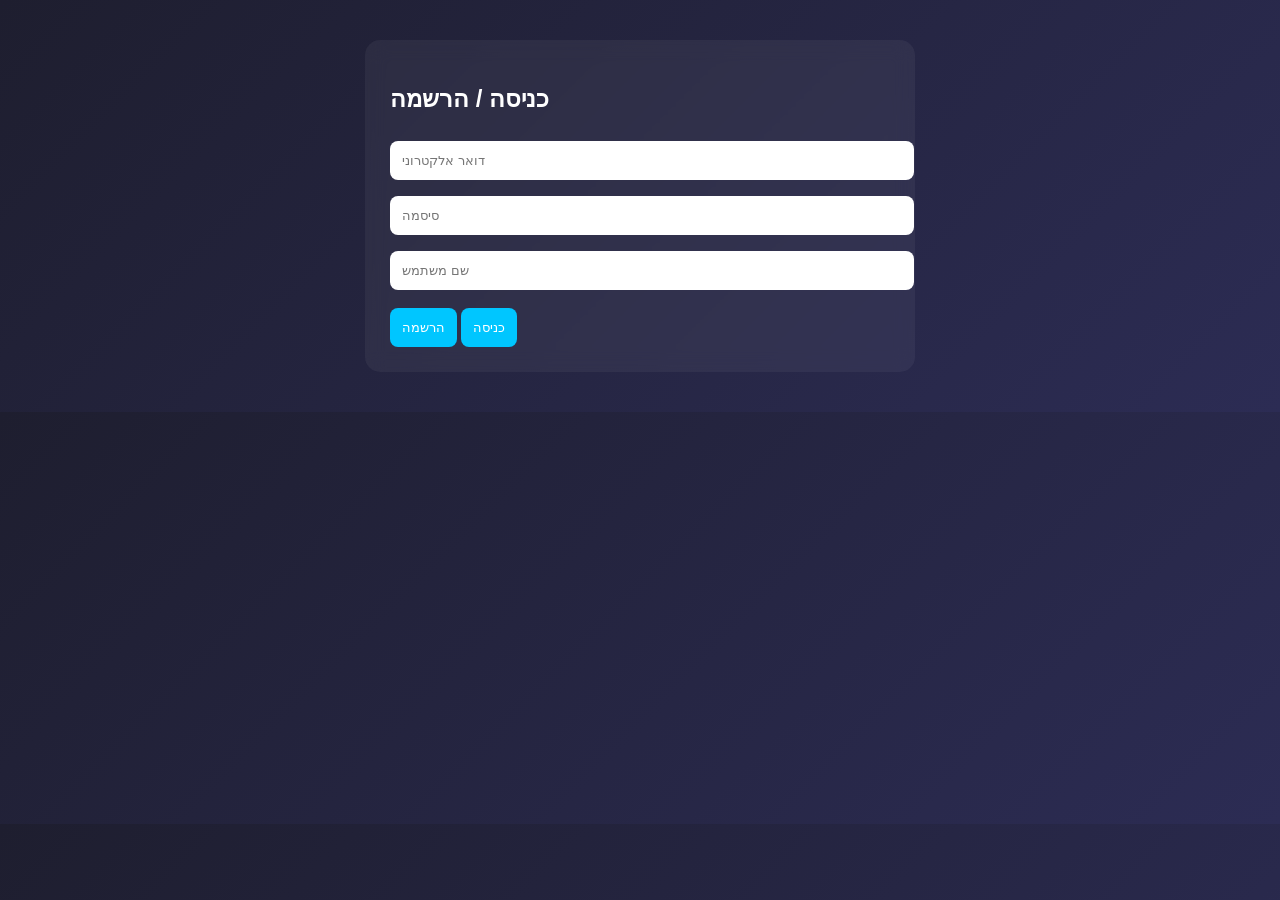
<file: index.html>
<!DOCTYPE html>
<html lang="he">
<head>
<meta charset="UTF-8">
<meta name="viewport" content="width=device-width, initial-scale=1.0">
<title>HFL Social Ultra - כניסה</title>
<link rel="stylesheet" href="style.css">
</head>
<body>
<div id="auth-section">
  <h2>כניסה / הרשמה</h2>
  <input type="email" id="email" placeholder="דואר אלקטרוני">
  <input type="password" id="password" placeholder="סיסמה">
  <input type="text" id="username" placeholder="שם משתמש">
  <button id="signup-btn">הרשמה</button>
  <button id="login-btn">כניסה</button>
</div>
<script type="module" src="app.js"></script>
</body>
</html>
</file>
<file: style.css>
body {
  font-family: 'Segoe UI', sans-serif;
  background: linear-gradient(135deg, #1e1e2f, #2c2c54);
  color: #fff;
  margin: 0;
  padding: 0;
}

#auth-section, #profile-section {
  max-width: 500px;
  margin: 40px auto;
  padding: 25px;
  background: rgba(255,255,255,0.05);
  border-radius: 15px;
  backdrop-filter: blur(10px);
}

input, textarea {
  width: 100%;
  padding: 12px;
  margin: 8px 0;
  border-radius: 8px;
  border: none;
  outline: none;
}

button {
  padding: 12px;
  margin-top: 10px;
  border-radius: 8px;
  border: none;
  background: #00c6ff;
  color: white;
  cursor: pointer;
  transition: 0.3s;
}

button:hover {
  transform: scale(1.05);
  background: #0072ff;
}

.post {
  background: rgba(255,255,255,0.08);
  padding: 15px;
  margin-top: 15px;
  border-radius: 10px;
  animation: fadeIn 0.5s ease;
}

@keyframes fadeIn {
  from {opacity:0; transform:translateY(10px);}
  to {opacity:1; transform:translateY(0);}
}
</file>
